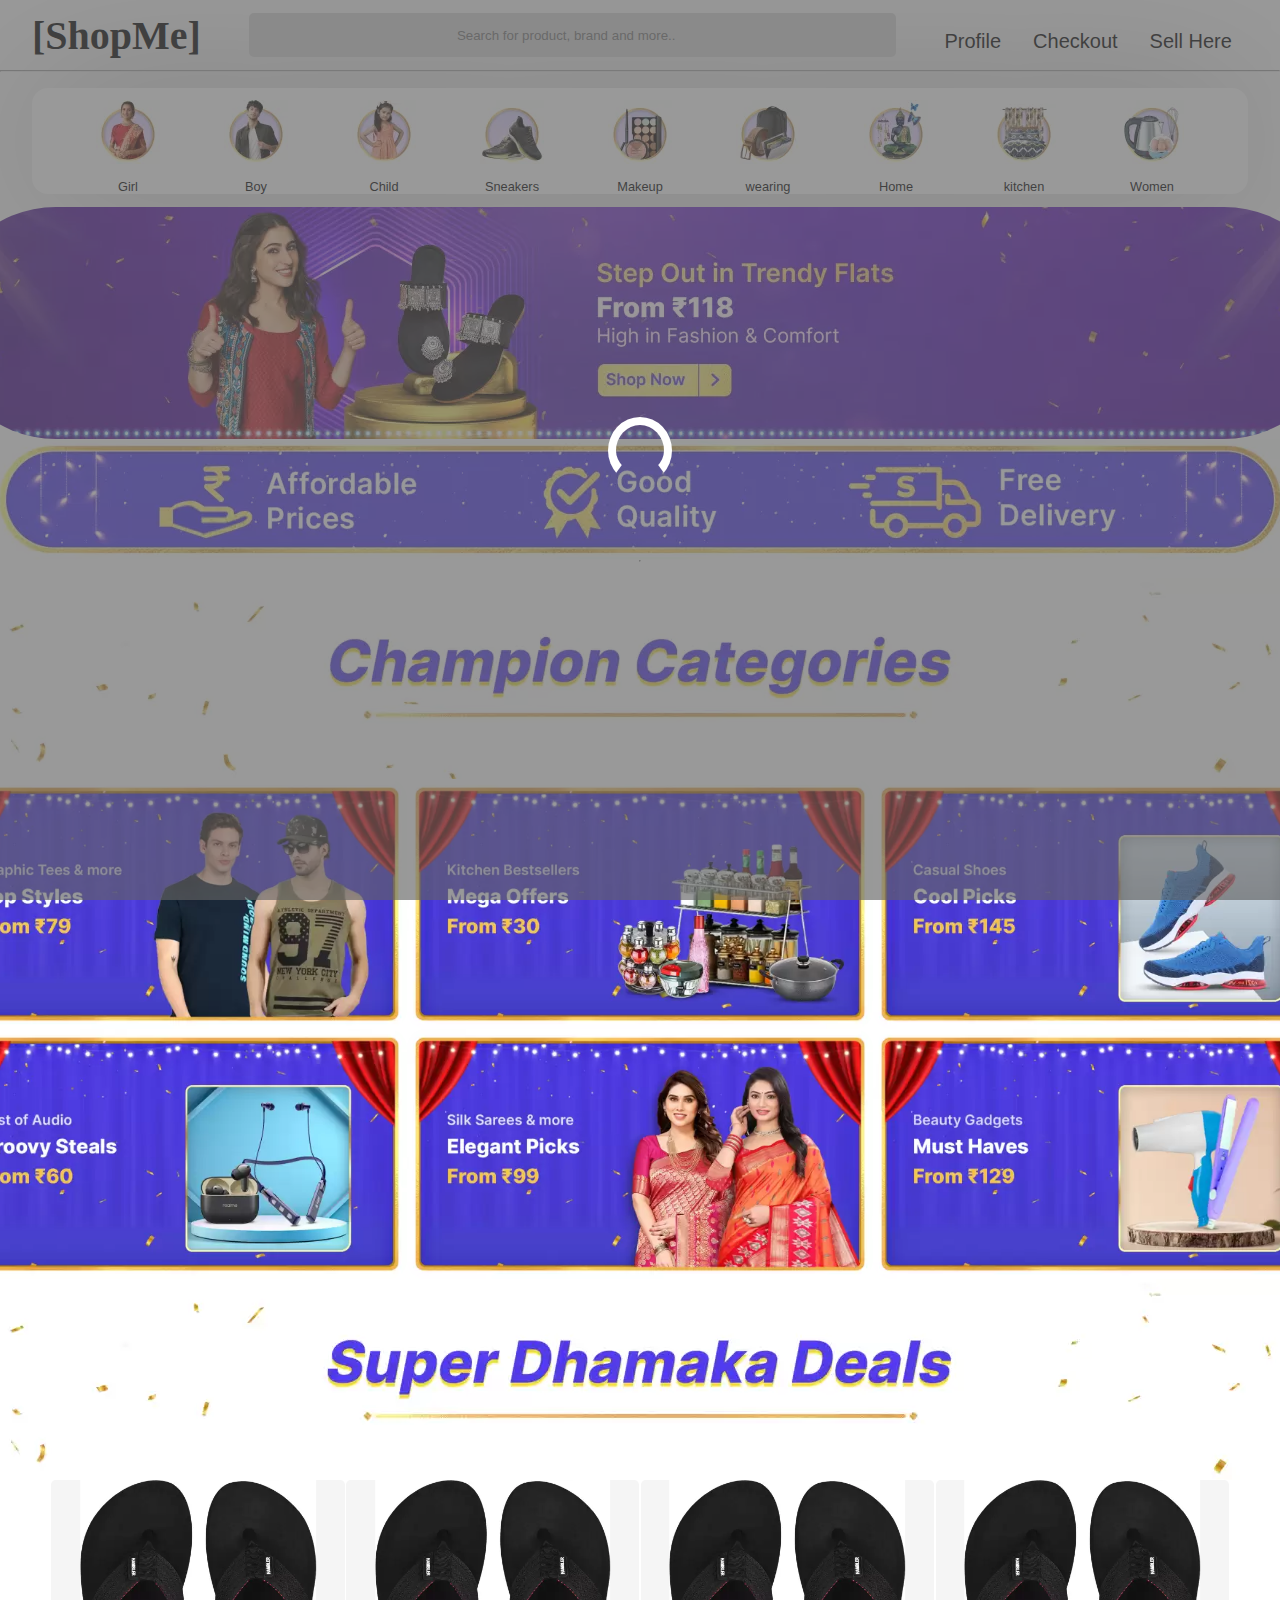
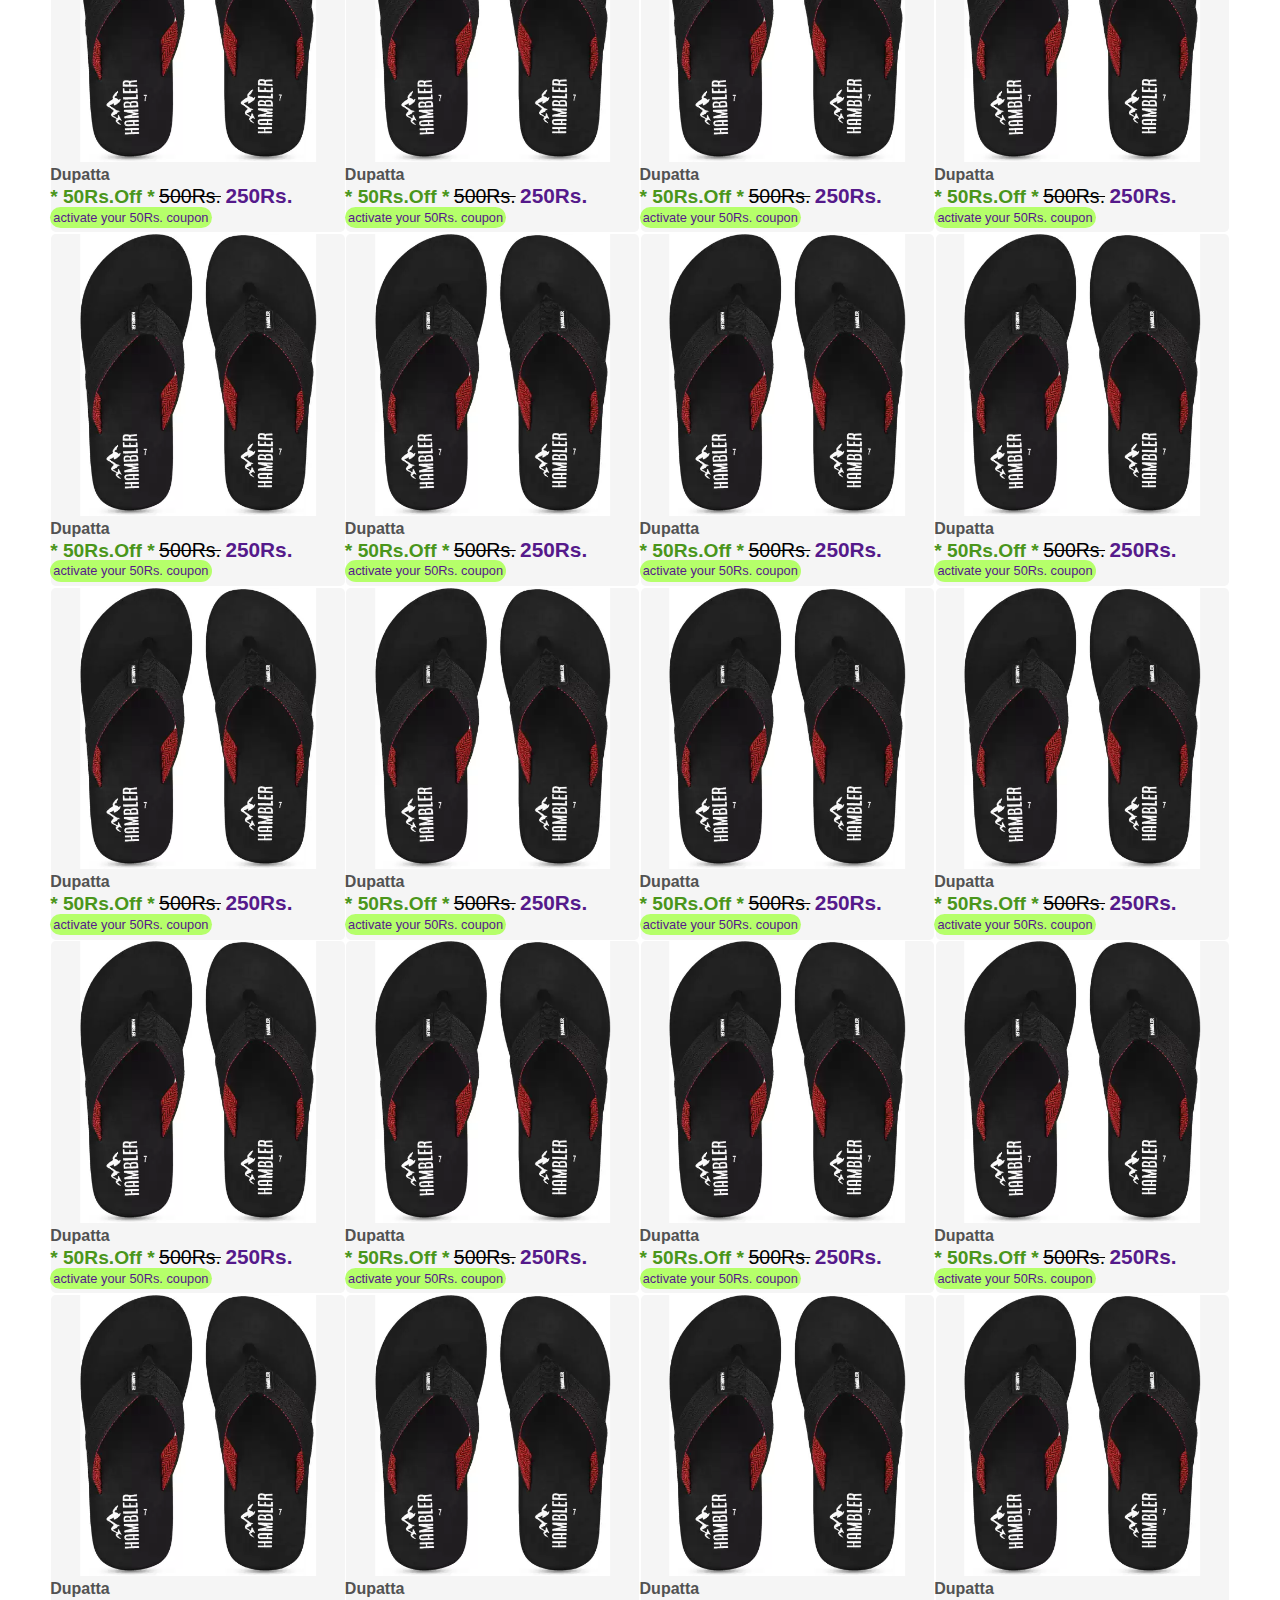
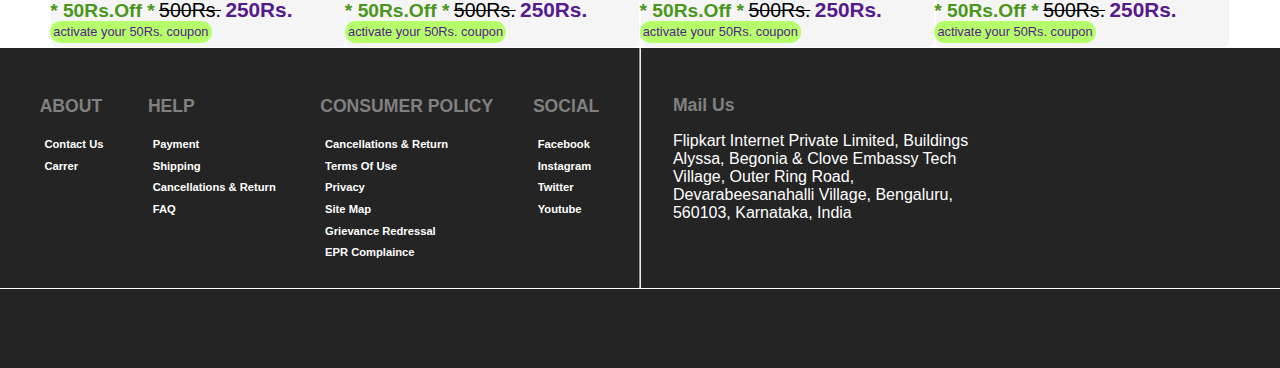
<file: h.html>
<!DOCTYPE html>
<html lang="en">
<head>
    <meta charset="UTF-8">
    <meta name="viewport" content="width=device-width, initial-scale=1.0">
    <title>CLONING_SHOPSHY</title>
</head>
<link rel="stylesheet" href="https://cdnjs.cloudflare.com/ajax/libs/font-awesome/6.6.0/css/all.min.css" integrity="sha512-Kc323vGBEqzTmouAECnVceyQqyqdsSiqLQISBL29aUW4U/M7pSPA/gEUZQqv1cwx4OnYxTxve5UMg5GT6L4JJg==" crossorigin="anonymous" referrerpolicy="no-referrer" />
<link rel="stylesheet" href="style.css">
<link rel="stylesheet" href="load.css">
<body>
    <!--header options...........................................................................................-->
    <header>
        <div id="head1">
            <p id="color-change">[ShopMe]</p>
            <i class="fa-solid fa-magnifying-glass" style="color: #929396;" id="glass"></i> 
            <input type="text" placeholder="Search for product, brand and more.." class="hov">
            <div id="button3" class="button3">
                 <a href="/h.html" class="hov">
                     <i class="fa-solid fa-user"></i>
                     Profile
                 </a>
                <a href="/h.html" class="hov">
                     <i class="fa-solid fa-cart-shopping"></i>
                     Checkout
                </a>
                <a href="/h.html" class="hov">
                     <i class="fa-solid fa-shop"></i>
                     Sell Here
                </a>
            
                 <a href="/h.html" class="hov">
                    <i class="fa-solid fa-bars" style="color: #30067f;" id="dot3"></i>
                 </a>
             </div>
        </div>
    </header>

    <!-- icon items.............................................................................................. -->
<hr>
    <div id="icons">
        <a href="/h.html" class="popupi">
            <img src="/icon1.webp" alt="" >   <br>
            Girl
        </a>
        <a href="/h.html" class="popupi">
            <img src="/icon2.webp" alt=""  >   <br>
            Boy
        </a>
        <a href="/h.html" class="popupi">
            <img src="/icon3.webp" alt="" >   <br>
            Child
        </a>
        <a href="/h.html" class="popupi">
            <img src="/icon4.webp" alt=""  > 
            <br>
            Sneakers
        </a>
        <a href="/h.html" class="popupi">
            <img src="/icon5.webp" alt=""  > 
            <br>
            Makeup
        </a>
        <a href="/h.html" class="popupi">
            <img src="/icon6.webp" alt=""  > 
            <br>
            wearing
        </a>
        <a href="/h.html" class="popupi" >
            <img src="/icon7.webp" alt="" >   <br>
            Home
        </a>
        <a href="/h.html" class="popupi">
            <img src="/icon8.webp" >   <br>
            kitchen
        </a>
        <a href="/h.html" class="popupi">
            <img src="/icon9.webp" alt=""  >   <br>
            Women
        </a>
        <!--images.........................................................................................-->
        
    </div>
    <div id="imgs">
        <img src="poster.webp" alt="" style="border-radius: 10rem;" class="popup">
        <img src="feature.webp" class="popup">
        <hr>
        <img src="text1.webp" alt="" style="margin-top: 1rem;">
    </div>


    <div id="deal">
        <div id="d1">
             <a href="/h.html">
                 <img src="deal1.webp" alt="">
             </a>
             <a href="/h.html">
                 <img src="deal2.webp" alt="">
             </a>
             <a href="/h.html">
                 <img src="deal3.webp" alt="">
             </a>
         </div>
        <div id="d1">
             <a href="/h.html">
                 <img src="deal4.webp" alt="">
             </a>     
             <a href="/h.html">
                 <img src="deal5.webp" alt="">
             </a>
             <a href="/h.html">
                 <img src="deal6.webp" alt="">
             </a>
         </div>
         <div id="d1">
            <img src="text2.webp" alt="">
         </div>
     </div>

     <!-- main items................................................................................................................................-->

     <div id="items">
        <div id="item">
            <a href="" style="text-decoration: none;">
                 <img src="item1.webp" alt="" >
                 <div id="tag">
                    <div>
                        <span id="name">Dupatta</span>
                    </div>
                    <div #prices>
                        <span id="dis">*  50Rs.Off  *</span>
                        <span id="price">500Rs.</span>
                        <span id="newprice">  250Rs.</span>
                     </div> 
                     <div>
                        <span id="coupon"> activate your 50Rs. coupon</span>
                     </div>
                 </div>
            </a>
        </div>
        <div id="item">
            <a href="" style="text-decoration: none;">
                 <img src="item1.webp" alt="" >
                 <div id="tag">
                    <div>
                        <span id="name">Dupatta</span>
                    </div>
                    <div #prices>
                        <span id="dis">*  50Rs.Off  *</span>
                        <span id="price">500Rs.</span>
                        <span id="newprice">  250Rs.</span>
                     </div> 
                     <div>
                        <span id="coupon"> activate your 50Rs. coupon</span>
                     </div>
                 </div>
            </a>
        </div>
        <div id="item">
            <a href="" style="text-decoration: none;">
                 <img src="item1.webp" alt="" >
                 <div id="tag">
                    <div>
                        <span id="name">Dupatta</span>
                    </div>
                    <div #prices>
                        <span id="dis">*  50Rs.Off  *</span>
                        <span id="price">500Rs.</span>
                        <span id="newprice">  250Rs.</span>
                     </div> 
                     <div>
                        <span id="coupon"> activate your 50Rs. coupon</span>
                     </div>
                 </div>
            </a>
        </div>
        <div id="item">
            <a href="" style="text-decoration: none;">
                 <img src="item1.webp" alt="" >
                 <div id="tag">
                    <div>
                        <span id="name">Dupatta</span>
                    </div>
                    <div #prices>
                        <span id="dis">*  50Rs.Off  *</span>
                        <span id="price">500Rs.</span>
                        <span id="newprice">  250Rs.</span>
                     </div> 
                     <div>
                        <span id="coupon"> activate your 50Rs. coupon</span>
                     </div>
                 </div>
            </a>
        </div>
    </div>
    <div id="items">
        <div id="item">
            <a href="" style="text-decoration: none;">
                 <img src="item1.webp" alt="" >
                 <div id="tag">
                    <div>
                        <span id="name">Dupatta</span>
                    </div>
                    <div #prices>
                        <span id="dis">*  50Rs.Off  *</span>
                        <span id="price">500Rs.</span>
                        <span id="newprice">  250Rs.</span>
                     </div> 
                     <div>
                        <span id="coupon"> activate your 50Rs. coupon</span>
                     </div>
                 </div>
            </a>
        </div>
        <div id="item">
            <a href="" style="text-decoration: none;">
                 <img src="item1.webp" alt="" >
                 <div id="tag">
                    <div>
                        <span id="name">Dupatta</span>
                    </div>
                    <div #prices>
                        <span id="dis">*  50Rs.Off  *</span>
                        <span id="price">500Rs.</span>
                        <span id="newprice">  250Rs.</span>
                     </div> 
                     <div>
                        <span id="coupon"> activate your 50Rs. coupon</span>
                     </div>
                 </div>
            </a>
        </div>
        <div id="item">
            <a href="" style="text-decoration: none;">
                 <img src="item1.webp" alt="" >
                 <div id="tag">
                    <div>
                        <span id="name">Dupatta</span>
                    </div>
                    <div #prices>
                        <span id="dis">*  50Rs.Off  *</span>
                        <span id="price">500Rs.</span>
                        <span id="newprice">  250Rs.</span>
                     </div> 
                     <div>
                        <span id="coupon"> activate your 50Rs. coupon</span>
                     </div>
                 </div>
            </a>
        </div>
        <div id="item">
            <a href="" style="text-decoration: none;">
                 <img src="item1.webp" alt="" >
                 <div id="tag">
                    <div>
                        <span id="name">Dupatta</span>
                    </div>
                    <div #prices>
                        <span id="dis">*  50Rs.Off  *</span>
                        <span id="price">500Rs.</span>
                        <span id="newprice">  250Rs.</span>
                     </div> 
                     <div>
                        <span id="coupon"> activate your 50Rs. coupon</span>
                     </div>
                 </div>
            </a>
        </div>
    </div>
    <div id="items">
        <div id="item">
            <a href="" style="text-decoration: none;">
                 <img src="item1.webp" alt="" >
                 <div id="tag">
                    <div>
                        <span id="name">Dupatta</span>
                    </div>
                    <div #prices>
                        <span id="dis">*  50Rs.Off  *</span>
                        <span id="price">500Rs.</span>
                        <span id="newprice">  250Rs.</span>
                     </div> 
                     <div>
                        <span id="coupon"> activate your 50Rs. coupon</span>
                     </div>
                 </div>
            </a>
        </div>
        <div id="item">
            <a href="" style="text-decoration: none;">
                 <img src="item1.webp" alt="" >
                 <div id="tag">
                    <div>
                        <span id="name">Dupatta</span>
                    </div>
                    <div #prices>
                        <span id="dis">*  50Rs.Off  *</span>
                        <span id="price">500Rs.</span>
                        <span id="newprice">  250Rs.</span>
                     </div> 
                     <div>
                        <span id="coupon"> activate your 50Rs. coupon</span>
                     </div>
                 </div>
            </a>
        </div>
        <div id="item">
            <a href="" style="text-decoration: none;">
                 <img src="item1.webp" alt="" >
                 <div id="tag">
                    <div>
                        <span id="name">Dupatta</span>
                    </div>
                    <div #prices>
                        <span id="dis">*  50Rs.Off  *</span>
                        <span id="price">500Rs.</span>
                        <span id="newprice">  250Rs.</span>
                     </div> 
                     <div>
                        <span id="coupon"> activate your 50Rs. coupon</span>
                     </div>
                 </div>
            </a>
        </div>
        <div id="item">
            <a href="" style="text-decoration: none;">
                 <img src="item1.webp" alt="" >
                 <div id="tag">
                    <div>
                        <span id="name">Dupatta</span>
                    </div>
                    <div #prices>
                        <span id="dis">*  50Rs.Off  *</span>
                        <span id="price">500Rs.</span>
                        <span id="newprice">  250Rs.</span>
                     </div> 
                     <div>
                        <span id="coupon"> activate your 50Rs. coupon</span>
                     </div>
                 </div>
            </a>
        </div>
    </div>
    <div id="items">
        <div id="item">
            <a href="" style="text-decoration: none;">
                 <img src="item1.webp" alt="" >
                 <div id="tag">
                    <div>
                        <span id="name">Dupatta</span>
                    </div>
                    <div #prices>
                        <span id="dis">*  50Rs.Off  *</span>
                        <span id="price">500Rs.</span>
                        <span id="newprice">  250Rs.</span>
                     </div> 
                     <div>
                        <span id="coupon"> activate your 50Rs. coupon</span>
                     </div>
                 </div>
            </a>
        </div>
        <div id="item">
            <a href="" style="text-decoration: none;">
                 <img src="item1.webp" alt="" >
                 <div id="tag">
                    <div>
                        <span id="name">Dupatta</span>
                    </div>
                    <div #prices>
                        <span id="dis">*  50Rs.Off  *</span>
                        <span id="price">500Rs.</span>
                        <span id="newprice">  250Rs.</span>
                     </div> 
                     <div>
                        <span id="coupon"> activate your 50Rs. coupon</span>
                     </div>
                 </div>
            </a>
        </div>
        <div id="item">
            <a href="" style="text-decoration: none;">
                 <img src="item1.webp" alt="" >
                 <div id="tag">
                    <div>
                        <span id="name">Dupatta</span>
                    </div>
                    <div #prices>
                        <span id="dis">*  50Rs.Off  *</span>
                        <span id="price">500Rs.</span>
                        <span id="newprice">  250Rs.</span>
                     </div> 
                     <div>
                        <span id="coupon"> activate your 50Rs. coupon</span>
                     </div>
                 </div>
            </a>
        </div>
        <div id="item">
            <a href="" style="text-decoration: none;">
                 <img src="item1.webp" alt="" >
                 <div id="tag">
                    <div>
                        <span id="name">Dupatta</span>
                    </div>
                    <div #prices>
                        <span id="dis">*  50Rs.Off  *</span>
                        <span id="price">500Rs.</span>
                        <span id="newprice">  250Rs.</span>
                     </div> 
                     <div>
                        <span id="coupon"> activate your 50Rs. coupon</span>
                     </div>
                 </div>
            </a>
        </div>
    </div>
    <div id="items">
        <div id="item">
            <a href="" style="text-decoration: none;">
                 <img src="item1.webp" alt="" >
                 <div id="tag">
                    <div>
                        <span id="name">Dupatta</span>
                    </div>
                    <div #prices>
                        <span id="dis">*  50Rs.Off  *</span>
                        <span id="price">500Rs.</span>
                        <span id="newprice">  250Rs.</span>
                     </div> 
                     <div>
                        <span id="coupon"> activate your 50Rs. coupon</span>
                     </div>
                 </div>
            </a>
        </div>
        <div id="item">
            <a href="" style="text-decoration: none;">
                 <img src="item1.webp" alt="" >
                 <div id="tag">
                    <div>
                        <span id="name">Dupatta</span>
                    </div>
                    <div #prices>
                        <span id="dis">*  50Rs.Off  *</span>
                        <span id="price">500Rs.</span>
                        <span id="newprice">  250Rs.</span>
                     </div> 
                     <div>
                        <span id="coupon"> activate your 50Rs. coupon</span>
                     </div>
                 </div>
            </a>
        </div>
        <div id="item">
            <a href="" style="text-decoration: none;">
                 <img src="item1.webp" alt="" >
                 <div id="tag">
                    <div>
                        <span id="name">Dupatta</span>
                    </div>
                    <div #prices>
                        <span id="dis">*  50Rs.Off  *</span>
                        <span id="price">500Rs.</span>
                        <span id="newprice">  250Rs.</span>
                     </div> 
                     <div>
                        <span id="coupon"> activate your 50Rs. coupon</span>
                     </div>
                 </div>
            </a>
        </div>
        <div id="item">
            <a href="" style="text-decoration: none;">
                 <img src="item1.webp" alt="" >
                 <div id="tag">
                    <div>
                        <span id="name">Dupatta</span>
                    </div>
                    <div #prices>
                        <span id="dis">*  50Rs.Off  *</span>
                        <span id="price">500Rs.</span>
                        <span id="newprice">  250Rs.</span>
                     </div> 
                     <div>
                        <span id="coupon"> activate your 50Rs. coupon</span>
                     </div>
                 </div>
            </a>
        </div>
    </div>
    <!--Footer.....................................................................................................--> 
    <div id="footer">
        <div id="footer1">
            <div id="footer11">
                <div>
                    <p id="heading">ABOUT</p>
                    <div id="links">
                        <a href="">Contact Us</a>
                        <a href="">Carrer</a>
                    </div>
                </div>
                <div>
                    <p id="heading">HELP</p>
                    <div id="links">
                        <a href="">Payment</a>
                        <a href="">Shipping</a>
                        <a href="">Cancellations & Return</a>
                        <a href="">FAQ</a>   
                    </div>
                </div>
                <div>
                    <p id="heading">CONSUMER POLICY</p><div id="links">
                      <a href="">Cancellations & Return</a>
                      <a href="">Terms Of Use</a>
                      <a href="">Privacy</a>
                      <a href="">Site Map</a>
                      <a href="">Grievance Redressal</a>
                      <a href="">EPR Complaince</a>
                        
                    </div>
                </div>
                <div>
                    <p id="heading">SOCIAL</p>
                    <div id="links">
                        <a href="">Facebook</a>
                        <a href="">Instagram</a>
                        <a href="">Twitter</a>
                        <a href="">Youtube</a>
                    </div>
                </div>
            </div>
            <hr>
            <div id="footer12" >
                <div id="a">
                    <p id="heading">Mail Us</p><div id="links"></div>
                    <p>
                        Flipkart Internet Private Limited,
                        Buildings Alyssa, Begonia &
                        Clove Embassy Tech Village,
                        Outer Ring Road, Devarabeesanahalli Village,
                        Bengaluru, 560103,
                        Karnataka, India
                    </p>
                 <div id="b"></div>

                </div>
            </div>
        </div>
        <div id="footer2" style="background-color: red;">

        </div> 
    <a href="/index.html">
    </div>
    <div id="bod">
       <p id="load">      
       </p>
    </div>
    </a>
</body>
</html>
</file>
<file: style.css>
*{
    margin: 0px;
    padding: 0px;
    font-family: Arial, Helvetica, sans-serif;
}

body{
    background-color: rgb(255, 255, 255);
}

/**header ............................................................................................................................**/

#head1{
    display: flex;
    text-align: center;
    align-items: center;
    height: 70px;
    background-color: white;
    width: 100%;
  
}

#head1 p{
    font-size: 40px;
    font-weight: 700;
    margin-left: 2rem;
    margin-right: 3rem;
    font-family: cursive;
}

#color-change {
    animation: colorChange 3s infinite;
  }
  

@keyframes colorChange {
    0% {
      color: #ff0000;
    }
    10%{
       color: black;
    }
    20%{
        color: aqua;

    }
    30%{
        color: rgb(3, 39, 27);

    }
    80%{
        color: red;
    }
    90% {
      color: #ffff00;
    }
    100% {
      color: #00ff00;
    }
  }
  

#head1 #glass{
    position: absolute;
    left: 17rem;
    font-size: 1.55rem;
}

#head1 input{
    height: 2.7rem;
    border: none;
    padding-left: 13rem;
    background-color: rgb(213, 213, 213);
    color: rgb(40, 39, 39);
    border-radius: 5px;
    width:100rem;
}

.button3 {
  
    width: 100%;
    font-size: 20px;
    display: flex;
    margin: 1rem;
}

#button3 a{
    font-weight: 500;
    color: black;
    text-decoration: none;
    padding-left: 2rem ;
    margin-top: 0.75rem;
   

}
 #dot3{
    position:absolute;
    left: 98%;
 }

.hov:hover{
   text-shadow:  0px 0px 10px rgb(38, 21, 72);
}

#head1 #dot {
    position: fixed;
    right: 1rem;
}
/**header  end here .......................................................................................................**/

#icons{
     width: 95%;
     margin-left: 2.5%;
     display: flex;
     align-items: center;
     margin-top: 1rem;
     margin-left: 2.5%;
     justify-content: space-evenly;
     border-radius: 1rem;
     box-shadow: 0rem 0rem 10rem  rgb(189, 189, 189);
}


#icons a {
    display: flex;
    flex-direction: column;
    margin-top: 1%;
    text-decoration: none;
    color: rgb(0, 0, 0);
    text-align: center;
    font-size: 0.8rem;
}

#imgs{
    margin-top: 1%;
    display: flex;
    flex-direction: column;
    align-items: center;

}

#deal a img{
    display: flex;
    height: 15.64rem;
    border-radius: 20px;
}

#d1{
     display: flex;
     justify-content: center;
}

.popup:hover {
    transform: scale(1.06);
    border-radius: 10rem;
    box-shadow: 0rem 0rem 10rem  rgb(99, 99, 99);
  }
  
  #deal a :hover{
    transform: scale(1.1);
    box-shadow: 0rem 0rem 10rem  rgb(99, 99, 99);


  }
      
  .popupi:hover {
    transform: scale(1.4);
    border-radius: 10rem;
    box-shadow: 0rem 0rem 10rem  rgb(65, 65, 65);
    font-weight: 700;

  }

  /* main body..............................................................................................................................................*/

  #items{
    display: flex;
    align-items: center;
    justify-content: center;
    height: 22rem;
    margin-bottom: 0.1rem;
  
  }

  #item{
    margin: 0.05rem;
    background-color: rgb(245, 245, 245);
    width: 22.9%;
    height: 22rem;
    display: flex;
    justify-content: center;
    border-radius: 0.3rem;
  
  }
  #item a{
    text-decoration: none;
    
  }

  #item a img{
    width: 100%;
    height: 80%;
    object-fit: contain;
    transform: translateX(50%);
    position: relative;
    left: -50%;
  }
   
  #prices span{
    text-decoration: none;
   }

  #name{
    color: #525252;
    font-weight: 700;
  }

  #dis{
    color: #4a961b;
    font-size: 1.2rem;
    font-weight: 800;
  }

  #price{
    font-size: 1.22rem;
    font-weight: 450;
    color: black;
    text-decoration: line-through;
  }

  #newprice{
    font-size: 1.3rem;
    font-weight: 700;
  }

  #coupon{
    font-size: 0.8rem;
    background-color: #b5ff6a;
    border-radius: 1rem;
    padding: 0.2rem;
  }
  #tag{
    position: relative;
    left: -11%;
  }

  /* footer..............................................................................-------------------------------------*/

  #footer{
    background-color: rgb(36, 36, 36);
    height: 20rem;
    width: 100%;
  }
  #footer1{
    display: flex;
    height: 75%;
    width: 100%;
    border-bottom:rgb(255, 255, 255) solid 0.1px ;
  }

  #footer11{
    display: flex;
    width: 50%;
    justify-content: space-evenly;
  }

  #heading{
    color: grey;
    margin-top: 3rem;
    font-size: 1.1rem;
    font-weight: 600;
  }

  #links{
    display: flex;
    flex-direction: column;
    margin-top: 1rem;
  }

  #links a{
    text-decoration: none;
    color: white;
    font-size: 0.7rem;
    font-weight: 550;
    margin: 0.3rem;
  }
  #footer12{
    display: flex;
    width: 50%;
  
  }

  #a{
    width: 50%;
    margin: 5%;
    position:relative;
    top: -2.1rem;
    color: white;
  }
  

  #last{
    font-size: 0.7rem;
    color: white;
    display: flex;
    height: 5rem;
    justify-content: space-around;
    align-items: center;
  }

  #last a{
    color: white;
    text-decoration: none;
  }

  #txt{
      text-decoration: none;
      color: white;
      font-size: 0.7rem;
      font-weight: 550;
      margin: 0.3rem;
  }
</file>
<file: load.css>
#bod{
    background-color: rgba(98, 98, 98, 0.652);
    height: 100%;
    width: 100%;
    display: flex;
    justify-content: center;
    align-items: center;
    position: fixed;
    top: 0%;
}

#load{
    border: rgb(255, 255, 255) solid 0.5rem;
    border-bottom:transparent solid.7rem;
    height: 3rem;
    width: 3rem;
    border-radius: 50%;
    animation: rotate 2s ease-in infinite;
    
}

@keyframes rotate{
    0% {
        transform: rotate(0deg);
    }
    100%{
        transform: rotate(360deg);
    }
}
</file>
